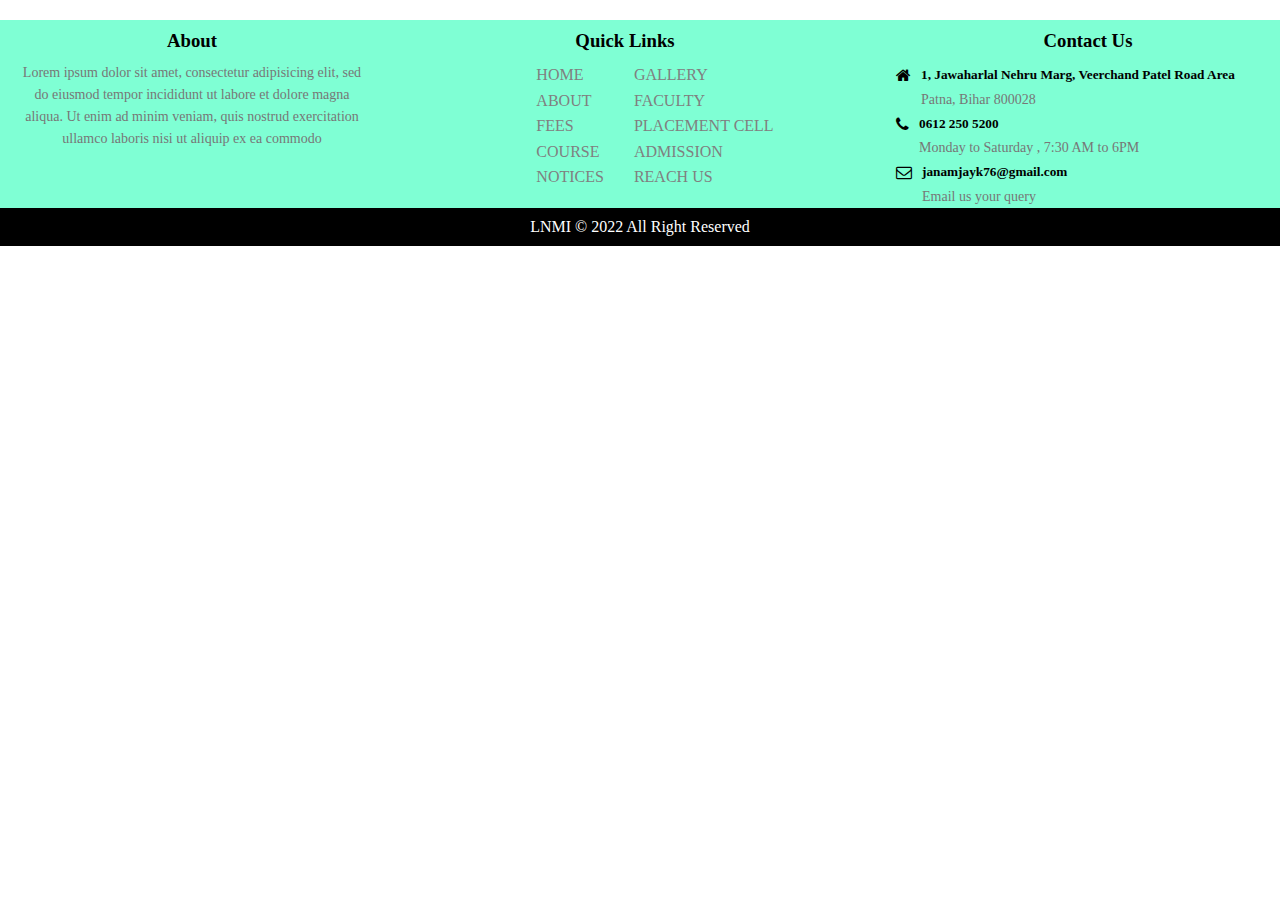
<file: footer.html>
<!DOCTYPE html>
<html lang="en">
<head>
    <meta charset="UTF-8">
    <meta name="viewport" content="width=device-width, initial-scale=1.0">
    <link rel="apple-touch-icon" sizes="180x180" href="fav/apple-touch-icon.png">
    <link rel="icon" type="image/png" sizes="32x32" href="fav/favicon-32x32.png">
    <link rel="icon" type="image/png" sizes="16x16" href="fav/favicon-16x16.png">
    <meta name="msapplication-TileColor" content="#da532c">
    <meta name="theme-color" content="#ffffff">
    <title>L N Mishra</title>
    <link rel="stylesheet" href="style.css">
    <link rel="stylesheet" href="https://stackpath.bootstrapcdn.com/font-awesome/4.7.0/css/font-awesome.min.css">
</head>
<body>
    <!-- <section class="sub-header">
        <nav>
            <a href="index.html"><img src="images/logo1.jpg"></a>
            <div class="nav-links" id="navLinks">
            <i class="fa fa-times" onclick="hideMenu()"></i>
                <ul>
                    <li><a href="index.html">HOME</a></li>
                    <li><a href="About.html">ABOUT</a></li>
                    <li><a href="course.html">COURSE</a></li>
                    <li><a href="notice.html">NOTICES</a></li>
                    <li><a href="contact.html">CONTACT</a></li>
                </ul>
            </div>
            <i class="fa fa-bars" onclick="showMenu()"></i>
        </nav>
        <h1>About Us</h1>
    </section> -->

    <!-- --------------footer------------- --> 

    <section class="main-footer">
        <div class="fabout">
            <h3>About</h3>
            <p> Lorem ipsum dolor sit amet, consectetur adipisicing elit, sed do eiusmod
                tempor incididunt ut labore et dolore magna aliqua. Ut enim ad minim veniam,
            quis nostrud exercitation ullamco laboris nisi ut aliquip ex ea commodo  </p>
        </div> 

        <div class="quick-links">
            <h3>Quick Links</h3>
            <div class="links-main">
                <div class="links1">
                    <ul>
                        <li><a href="index.html">HOME</a></li>
                        <li><a href="about.html">ABOUT</a></li>
                        <li><a href="fees.html">FEES</a></li>
                        <li><a href="course.html">COURSE</a></li>
                        <li><a href="notice.html">NOTICES</a></li> 
                    </ul>
                </div>
                <div class="links2">
                    <ul>
                        <li><a href="gallery.html">GALLERY</a></li>
                        <li><a href="faculty.html">FACULTY</a></li>
                        <li><a href="placement.html">PLACEMENT CELL</a></li>
                        <li><a href="admission.html">ADMISSION</a></li>
                        <li><a href="contact.html">REACH US</a></li>
                    </ul>
                </div>
            </div>
        </div>

        <div class="fcontact">
            <h3>Contact Us</h3>
            <div class="fcon-details">
                <div class="fcon-line">
                    <i class="fa fa-home"></i>
                    <span>
                        <h5>1, Jawaharlal Nehru Marg, Veerchand Patel Road Area</h5>
                        <p>Patna, Bihar 800028</p>
                    </span>
                </div>
                <div class="fcon-line">
                    <i class="fa fa-phone"></i>
                    <span>
                        <h5> 0612 250 5200</h5>
                        <p>Monday to Saturday , 7:30 AM to 6PM</p>
                    </span>
                </div>
                <div class="fcon-line">
                    <i class="fa fa-envelope-o"></i>
                    <span>
                        <h5> janamjayk76@gmail.com</h5>
                        <p>Email us your query</p>
                    </span>
                </div>
            </div>
        </div>      
    </section>

    <div class="bottom-footer">
        <a href="index.html">LNMI</a> &copy; 2022 All Right Reserved</p>
    </div>


    <script>

        var navLinks = document.getElementById("navLinks");

        function showMenu(){
            navLinks.style.right="0";
        } 
        function hideMenu(){
            navLinks.style.right="-200px";
        } 
    </script>


</body>
</html>
</file>
<file: style.css>
*{
	margin: 0;
	padding: 0;
}
.header{
	min-height: 100vh;
	width: 100%;
	background-image: linear-gradient(rgba(4, 9, 30, 0.7),
		rgba(4, 9, 30, 0.7)), url(images/college.png);
	background-position: center;
	background-size: cover;
	position: relative;
}
nav{
	display: flex;
	padding: 2% 6%;
	justify-content: space-between;
	align-items: center;
}
nav img{
	width: 120px;
	border-radius: 70px;
}
.nav_links{
	flex: 1;
	text-align: right;
}
.nav-links ul li{
	list-style: none;
	display: inline-block;
	padding: 8px 12px;
	position: relative;
}
.nav-links ul li a{
	color: #fff;
	text-decoration: none;
	font-size: 13px;
}
.nav-links ul li::after{
	content: '';
	width: 0%;
	height: 2px;
	background: #f44336;
	display: block;
	margin: auto;
	transition: 0.5s;
}
.nav-links ul li:hover::after{
	width: 100%;
}
.text-box{
	width: 90%;
	color: #fff;
	position: absolute;
	top: 50%;
	left: 50%;
	transform: translate(-50%,-50%);
	text-align: center;
}
.text-box h1{
	font-size: 62px;
}
.text-box p{
	margin: 10px 0 40px;
	font-size: 14px;
	color: #fff;
}
.hero-btn{
	display: inline-block;
	text-decoration: none;
	color: #fff;
	border: 1px solid #fff;
	padding: 12px 34px;
	font-size: 13px;
	background: transparent;
	position: relative;
	cursor: pointer;
}
.hero-btn:hover{
	border: 1px solid #f44336;
	background: #f44336;
	transition: 1s;
}
nav .fa{
	display: none;
}

/*-----------media----------*/

@media(max-width: 700px){
	.text-box h1{
		font-size: 20px;
	}
	.nav-links ul li{
		display:block ;
	}
	.nav-links{
		position: fixed;
		background: #f44336;
		height: 100vh;
		width: 200px;
		top: 0;
		right: -200px ;
		text-align: left;
		z-index: 2;
		transition: 1s;
	}
	nav .fa{
		display: block;
		color: #fff;
		margin: 10px;
		font-size: 22px;
		cursor: pointer;
	}
	.nav-links ul{
		padding: 30px;
	}
	.row{
		flex-direction: column;
	}
	.testimonials-col img{
		margin-left: 0px;
		margin: 15px;
	}
	.cta h1{
		font-size: 24px;
	}
	.sub-header h1{
		font-size: 24px;
	}
}

/*---------course------------*/

.course{
	width: 80%;
	margin: auto;
	text-align: center;
	padding-top: 100px;
}
h1{
	font-size: 36px;
	font-weight: 600;
}
p{
	color: #777;
	font-size: 14px;
	font-weight: 300;
	line-height: 22px;
	position: 10px;
}
.row{
	margin-top: 5%;
	display: flex;
	justify-content: space-evenly;
	flex-wrap: wrap;
}

.course-col{
	flex-basis: 31%;
	background: #fff3f3;
	border-radius: 10px;
	margin-bottom: 5%;
	padding: 20px 12px;
	box-sizing: border-box;
	transition: 0.5s;
}
h3{
	text-align: center;
	font-weight: 600;
	margin: 10px 0;
}
.course-col:hover{
	box-shadow: 0 0 20px 0px rgba(0, 0, 0, 0.2);
}

/*--------campus--------*/

.campus{
	width: 80%;
	margin: auto;
	text-align: center;
	padding top: 50px;
}
.campus-col{
	flex-basis: 32%;
	border-radius: 10px;
	margin-bottom: 30px;
	position: relative;
	overflow: hidden;
}
.campus-col img{
	width: 100%;
	height: 100%;
	display: block;
}
.layer{
	background: transparent;
	height: 100%;
	width: 100%;
	position: absolute;
	top: 0;
	left: 0;
	transition: 0.5s;
}
.layer:hover{
	background: rgba(226, 0, 0, 0.7);
}
.layer h3{
	width: 100%;
	font-weight: 500;
	color: #fff;
	font-size: 26px;
	bottom: 0;
	left: 50%;
	transform: translateX(-50%);
	position: absolute;
	opacity: 0;
	transition: 0.5s;
}
.layer:hover h3{
	bottom: 49%;
	opacity: 1;
}

/*-----------facilities-----------*/


.facilities{
	width: 80%;
	margin: auto;
	text-align: center;
	padding-top: 100px;
}
.facilities_col{
	flex-basis: 31%;
	border-radius: 10px;
	margin-bottom: 5%;
	text-align: left;
}
.facilities_col img{
	width: 100%;
	border-radius: 10px;
}
.facilities_col p{
	padding: 0;
}
.facilities_col h3{
	margin-top: 16px;
	margin-bottom: 15px;
	text-align: left;
}

/*-------------------testimonials--------------*/

.testimonials{
	width: 80%;
	margin: auto;
	padding-top: 100px;
	text-align:center;
	
}

.testi{
	margin-top: 5%;
	display: flex;
	justify-content: space-between;
}

.testimonials-col{
	flex-basis: 40%;
	border-radius: 10%;
	margin: 12px;
	margin-bottom: 5%;
	text-align: left;
	background: #fff3f3;
	padding: 25px;
	cursor: pointer;
	display: flex;
}

.testimonials-col img{
	height: 40px;
	margin-left: 5px;
	margin-right: 30px;
	border-radius: 50%;
}
.testimonials-col p{
	padding: 0;
}
.testimonials-col h3{
	margin-top: 15px;
	text-align: left;
}
.testimonials-col .fa{
	color: #f44336;
}



/*---------------call to action----------*/

.cta{
	margin: 100px auto;
	width: 80%;
	background-image:  linear-gradient(rgba(0, 0, 0, 0.7),
		rgba(0, 0, 0, 0.7)), url(images/banner4.jpg);
	background-position: center;
	background-size: cover;
	border-radius: 10px;
	text-align: center;
	padding: 100px 0;
} 
.cta h1{
	color: #fff;
	margin-bottom: 40px;
	padding: 0;

}


/*------------footer-------------*/

/*.footer{
	width: 100%;
	text-align: center;
	padding: 30px 0;
}
.footer h4{
	margin-bottom: 25px;
	margin-top: 20px;
	font-weight: 600;
}
.icons .fa{
	color: #f44336;
	margin: 0 13px;
	cursor: pointer;
	padding: 18px 0;
}
}
.fa-heart-o{
	color: #f44336;
}
*/
/*-------------about us page--------------------------*/


.sub-header{ 
	height: 74vh; 
	width: 100%; 
	background-image:  linear-gradient(rgba(4, 9, 30, 0.7),
		rgba(4, 9, 30, 0.7)), url(images/notice.png);
	background-position: center;
	background-size: cover;
	text-align: center;
	color: #fff;

}
.sub-header h1{
	margin-top:65px;
}
.about-us{
	width: 80%;
	margin: auto;
	padding-top: 80px;
	padding-bottom: 50px;
}
.about-col{
	flex-basis: 48%;
	padding: 30px 2px;
}
.about-col img{
	width: 100%;
	border-radius: 10px;
}
.about-col h1{
	padding-top: 0;
}
.about-col p{
	padding: 15px 0 25px;
}
.red-btn{
	border: 1px solid #f44336;
	background: transparent;
	color: #f44336;
}
.red-btn:hover{
	color: #fff;
}


/* -------------notice-------------*/


.notices{
	width: 80%;
	margin: auto;
	padding: 60px 0;
}
.notice-left{
	flex-basis: 65%;
}
.notice-left img{
	width: 100%;
}
.notice-left h2{
	color: #222;
	font-weight: 600;
	margin: 30px 0;
}
.notice-left p{
	color: #999;
	padding: 0;
}

.notice-right{
	flex-basis: 32%;
}
.notice-right h3{
	background: #f44336;
	color: #fff;
	padding: 7px 0;
	font-size: 16px;
	margin-bottom: 20px;
}
.notice-right div{
	display: flex;
	align-items: center;
	justify-content: space-between;
	color: #555;
	padding: 15px;
	box-sizing: border-box;
}
.notice-right span{
	padding-right: 18px;
}

.comment-box{
	border: 1px solid #ccc;
	margin: 50px 0;
	padding: 10px 20px;
}
.comment-box h3{
	text-align: left;
}

.comment-form input , .comment-form textarea{
	width: 100%;
	padding: 10px;
	margin: 15px 0;
	box-sizing: border-box;
	border: none;
	outline: none;
	background: #f0f0f0;
}

.comment-form button{
	margin: 10px 0;
}



/*-----------------------contact us--------------------*/


.location{
	width: 80%;
	margin: auto;
	padding: 80px 0;
}
.location iframe{
	width: 100%;
}

.contact-us{
	width: 80%;
	margin: auto;
}

.contact-col{
	flex-basis: 48%;
	margin-bottom: 30px;
}

.contact-col div{
	display: flex;
	align-items: center;
	margin-bottom: 40px;
}

.contact-col div .fa{
	font-size: 28px;
	color: #f44336;
	margin: 10px;
	margin-right: 30px;
}


.contact-col div p{
	padding: 0;
}

.contact-col div h5{
	font-size: 20px;
	margin-bottom: 5px;
	color: #555;
	font-weight: 400;
}

.contact-col input, .contact-col textarea{
	width: 100%;
	padding: 15px;
	margin-bottom: 17px;
	outline: none;
	border: 1px solid #ccc;
	box-sizing: border-box;
}

/*-----------------------fee page--------------------*/

.fees-col{

	display: flex;
	flex-direction: column;

	justify-content: center;
	align-items: center;
}

.fees-col p{
	padding: 0 100px 0 100px;
	font-size: 15px;
}

.fees-col img{
	margin: 20px 0;
}

.H-mode{
	margin-bottom: 20px;
}


/*-----------------------footer--------------------*/

.main-footer{
	display: flex;
	width: 100%;
	margin-top: 20px;
	background-color: aquamarine;
}

.fabout{
	width: 30%;
}
.fabout p{
	text-align: center;
	padding: 0 20px;
}

.quick-links{
	width: 40%;
}
.quick-links h3{
	padding-right: 30px;
}

.links-main{
	display: flex;
	justify-content: center;
}
.links1,
.links2{
	padding: 0 0 0 30px;
}
.links-main li{
	list-style: none;
	line-height: 1.6;
}
.links-main a{
	text-decoration: none;
	color: grey;
}
.links-main a:hover{
	font-size: 17px;
	color: black;
}

.fcontact{
	width: 30%;
}
.fcon-details{
	line-height: 2;
}
.fcon-details i{
	padding-top: 5px;
	padding-right: 10px;
}
.fcon-line{
	display: flex;
}

.bottom-footer{
	text-align: center;
	color: white;
	background-color: black;
	padding: 10px ;
}
.bottom-footer a{
	text-decoration: none;
	color: white;
}
.bottom-footer a:hover{
	text-decoration: underline;
	color: grey;
}



/*-----------------------faculty--------------------*/

.faculty-section h1{
	text-align: center;
	padding: 25px;
	margin-top: 50px;
}

.faculty-main{
	width: 100vw;
	display: flex;
	justify-content: center;
	/*align-items: center;*/
	flex-wrap: wrap;
}

.faculties{
	width: 30%;
	margin: 15px;
	/*border: 1px solid black;*/
	border-radius: 13px;
	box-shadow: 2px 2px 10px #888888;
	display: flex;
	flex-direction: column;
	justify-content: center;
}

.faculties img{
	height: 200px;
	width: 200px;
	margin: 0 26%;
	padding-top: 10px;
}
.faculties p{
	text-align: center;
}
</file>
